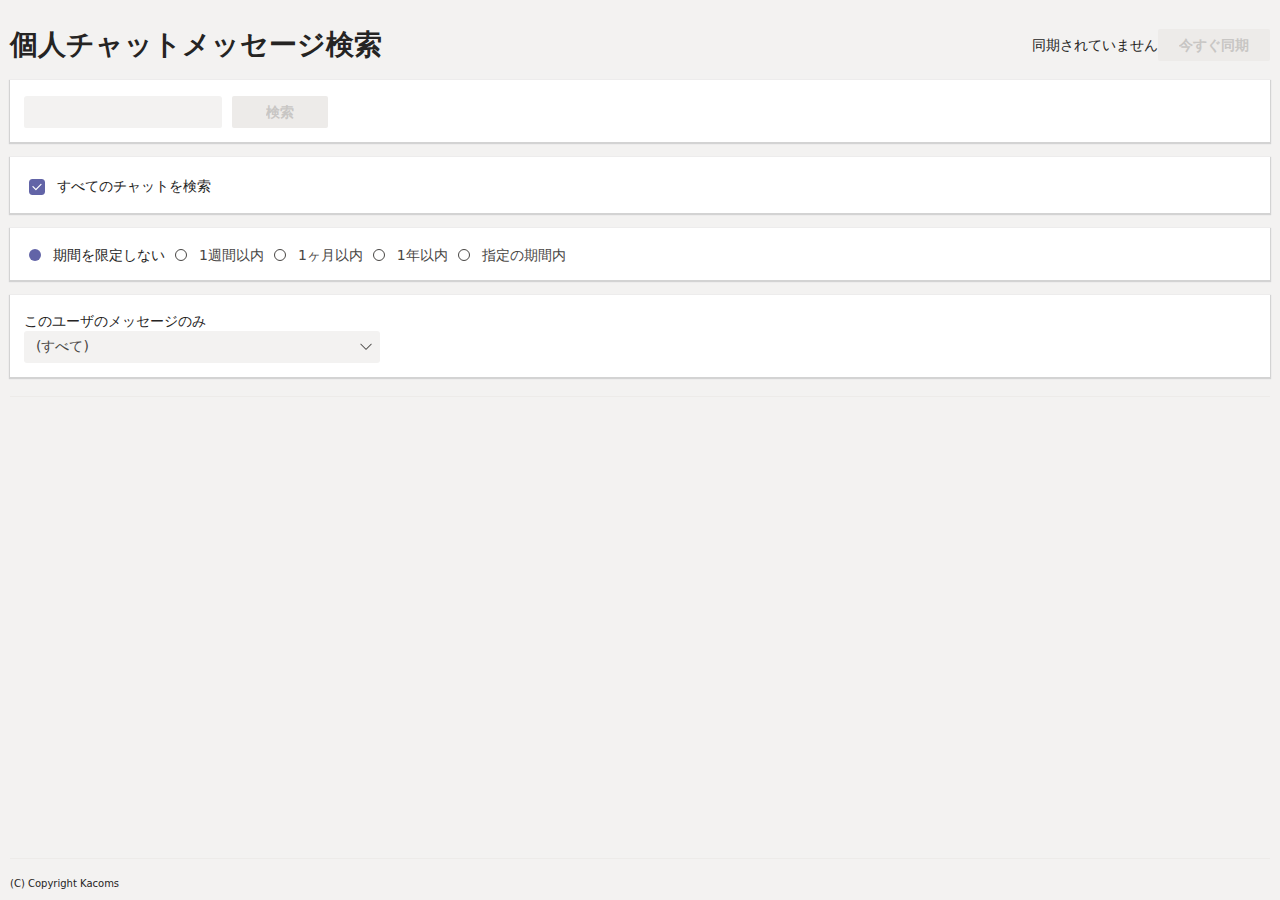
<file: FindMsgSearchChat/index.html>
<!DOCTYPE html>
<html>

<head>
  <meta charset="UTF-8">
  <title>Loading...</title>
  <meta name="viewport" content="width=device-width, initial-scale=1.0">
  <!-- inject:css -->
  <link rel="stylesheet" href="/styles/main.css">
  <!-- endinject -->

  <!-- heads/mod20201109(DB-export-import)-0-gffb601b315787fcfee3acec7444307ad214307c4-dirty -->
  <!-- 24 -->
</head>

<body class="minWidth">
  <div id='app'>
    Loading...
  </div>
  <script src="/scripts/client.js"></script>
  <script type='text/javascript'>
    FindMsg.FindMsgSearchChat.render(document.getElementById('app'), {});
  </script>
</body>

</html>
</file>
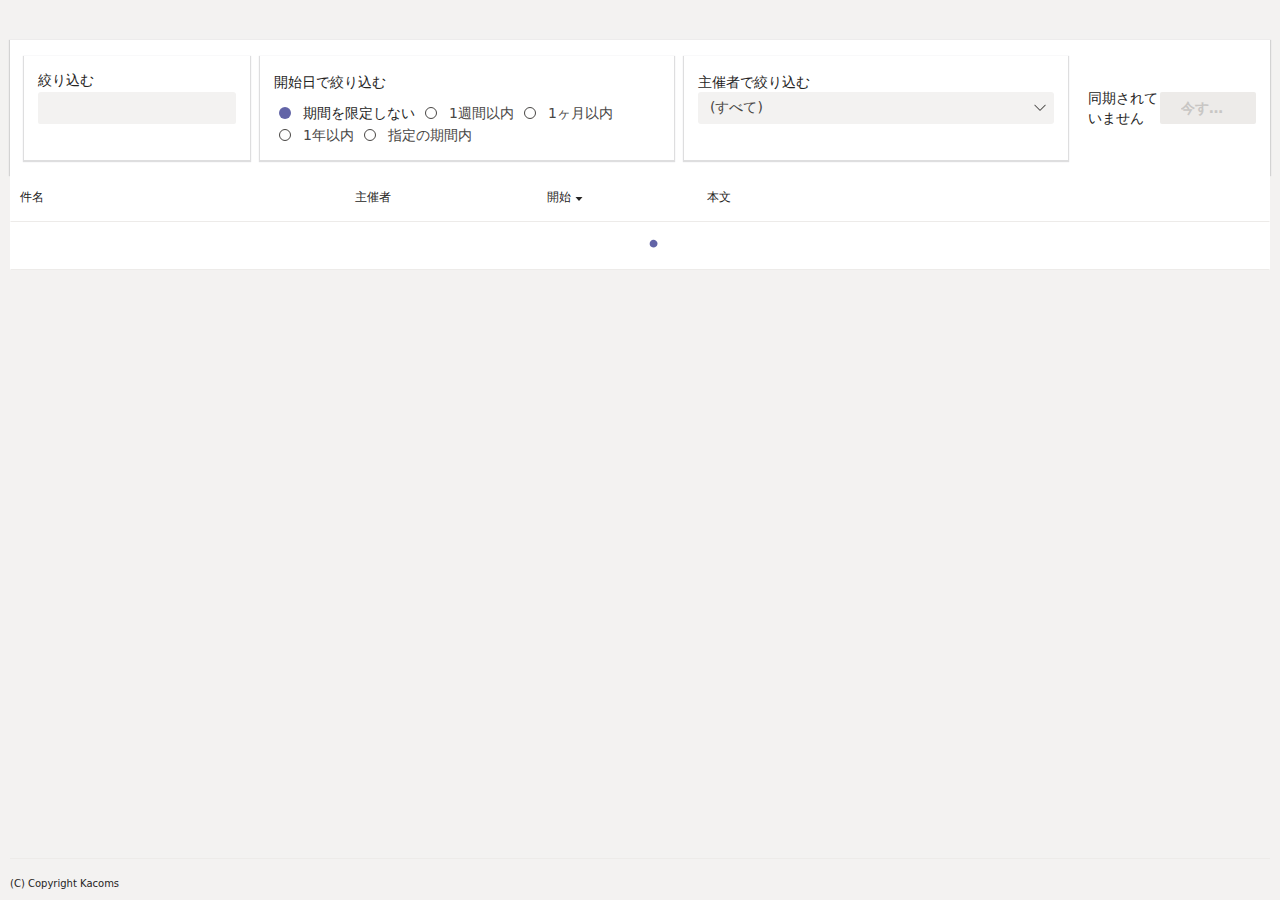
<file: FindMsgSearchSchedule/index.html>
<!DOCTYPE html>
<html>

<head>
  <meta charset="UTF-8">
  <title>Loading...</title>
  <meta name="viewport" content="width=device-width, initial-scale=1.0">
  <!-- inject:css -->
  <link rel="stylesheet" href="/styles/main.css">
  <!-- endinject -->

  <!-- heads/mod20201109(DB-export-import)-0-gffb601b315787fcfee3acec7444307ad214307c4-dirty -->
  <!-- 24 -->
</head>

<body class="minWidth">
  <div id='app'>
    Loading...
  </div>
  <script src="/scripts/client.js"></script>
  <script type='text/javascript'>
    FindMsg.FindMsgSearchSchedule.render(document.getElementById('app'), {});
  </script>
</body>

</html>
</file>
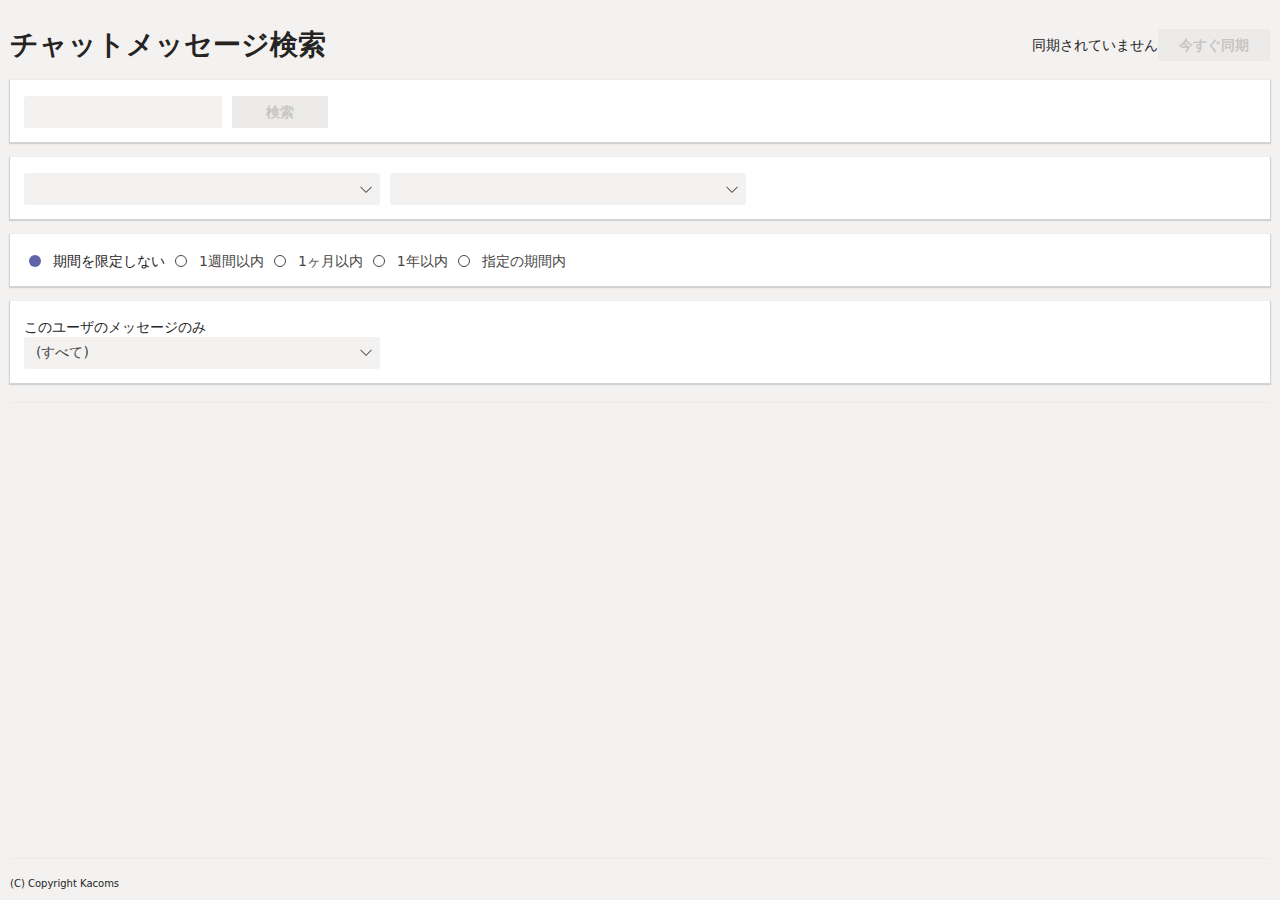
<file: FindMsgSearchTab/index.html>
<!DOCTYPE html>
<html>

<head>
  <meta charset="UTF-8">
  <title>Loading...</title>
  <meta name="viewport" content="width=device-width, initial-scale=1.0">
  <!-- inject:css -->
  <link rel="stylesheet" href="/styles/main.css">
  <!-- endinject -->

  <!-- heads/mod20201109(DB-export-import)-0-gffb601b315787fcfee3acec7444307ad214307c4-dirty -->
  <!-- 24 -->
</head>

<body class="minWidth">
  <div id='app'>
    Loading...
  </div>
  <script src="/scripts/client.js"></script>
  <script type='text/javascript'>
    FindMsg.FindMsgSearchTab.render(document.getElementById('app'), {});
  </script>
</body>

</html>
</file>
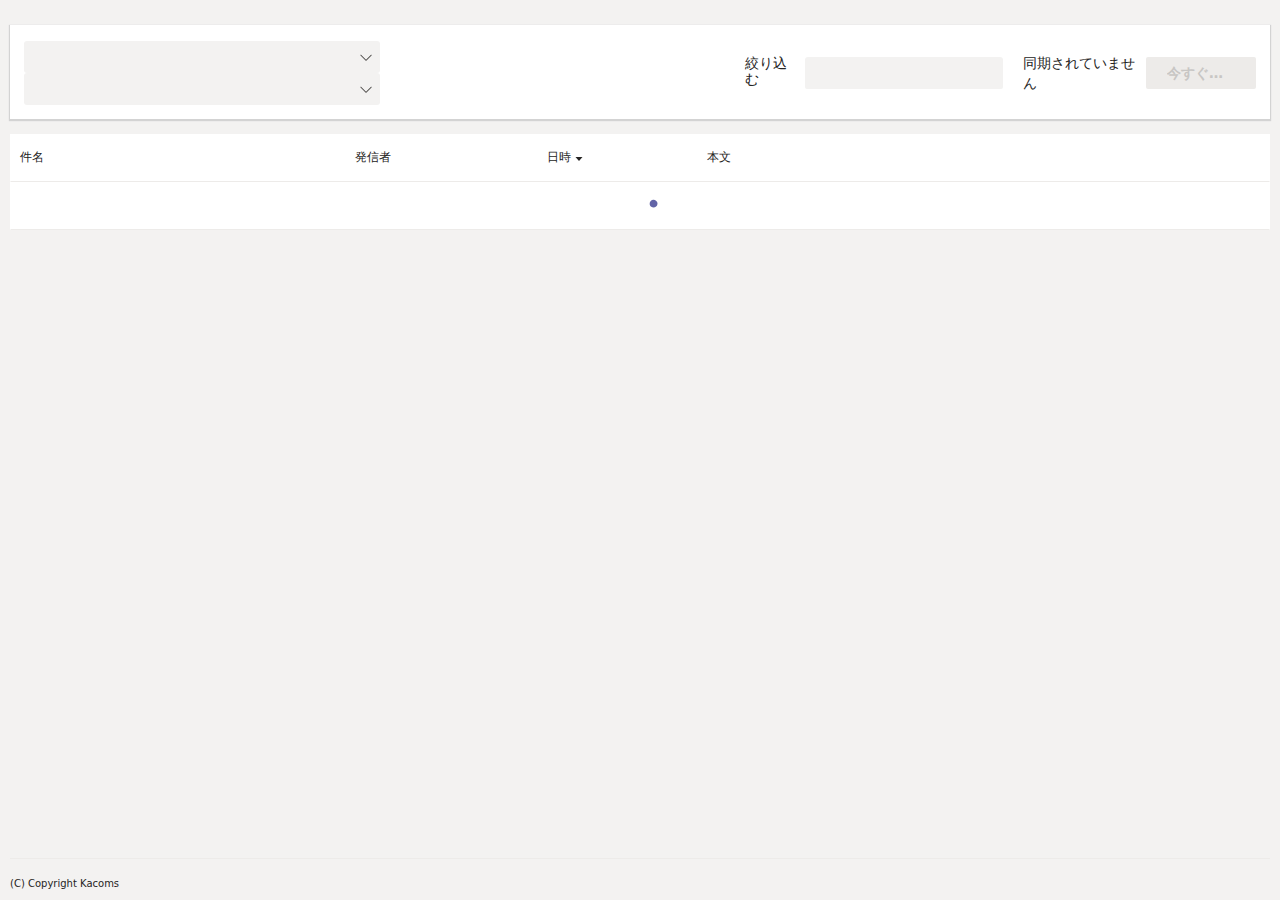
<file: FindMsgTopicsTab/index.html>
<!DOCTYPE html>
<html>

<head>
  <meta charset="UTF-8">
  <title>Loading...</title>
  <meta name="viewport" content="width=device-width, initial-scale=1.0">
  <!-- inject:css -->
  <link rel="stylesheet" href="/styles/main.css">
  <!-- endinject -->

  <!-- heads/mod20201109(DB-export-import)-0-gffb601b315787fcfee3acec7444307ad214307c4-dirty -->
  <!-- 24 -->
</style>
</head>

<body class="minWidth">
  <div id='app'>
    Loading...
  </div>
  <script src="/scripts/client.js"></script>
  <script type='text/javascript'>
    FindMsg.FindMsgTopicsTab.render(document.getElementById('app'), {});
  </script>
</body>

</html>
</file>
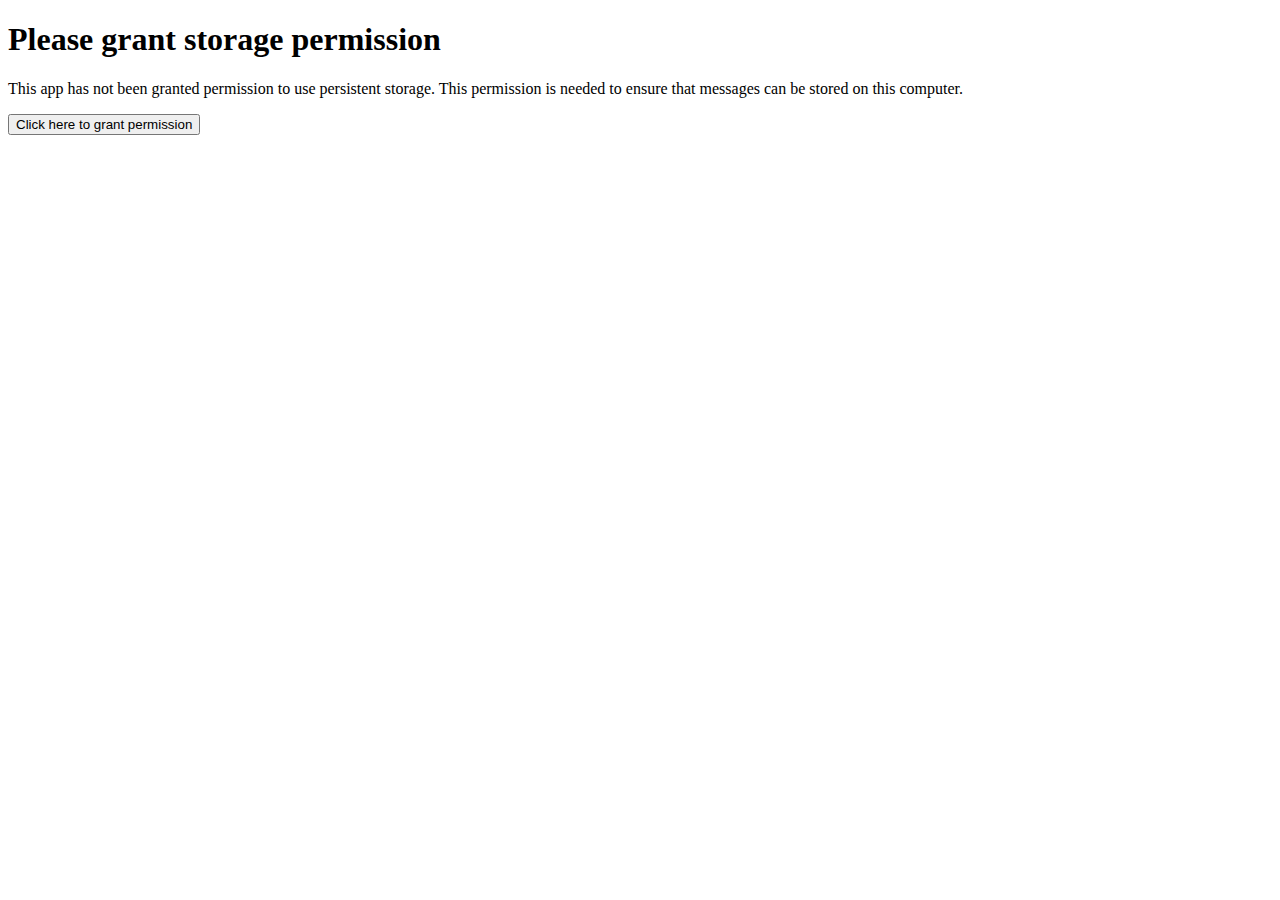
<file: storage.html>
<!DOCTYPE html>
<html>

<head>
  <meta charset="UTF-8">
  <title>Grant storage permission</title>
  <meta name="viewport" content="width=device-width, initial-scale=1.0">

  <!-- heads/mod20201109(DB-export-import)-0-gffb601b315787fcfee3acec7444307ad214307c4-dirty -->
  <!-- 24 -->
</head>

<body>
  <script>
    const u = new URL(window.location.href);

    const h = document.createElement("h1");
    h.innerText = u.searchParams.get("t") || "Please grant storage permission";;

    const p = document.createElement("p");
    p.innerText = u.searchParams.get("m") || "This app has not been granted permission to use persistent storage. This permission is needed to ensure that messages can be stored on this computer.";

    const btn = document.createElement("button");
    btn.innerText = u.searchParams.get("b") || "Click here to grant permission";
    btn.addEventListener("click", function () {
      navigator.storage.persist().then(console.log).catch(console.error);
    });

    document.body.append(h, p, btn);
  </script>
</body>

</html>
</file>
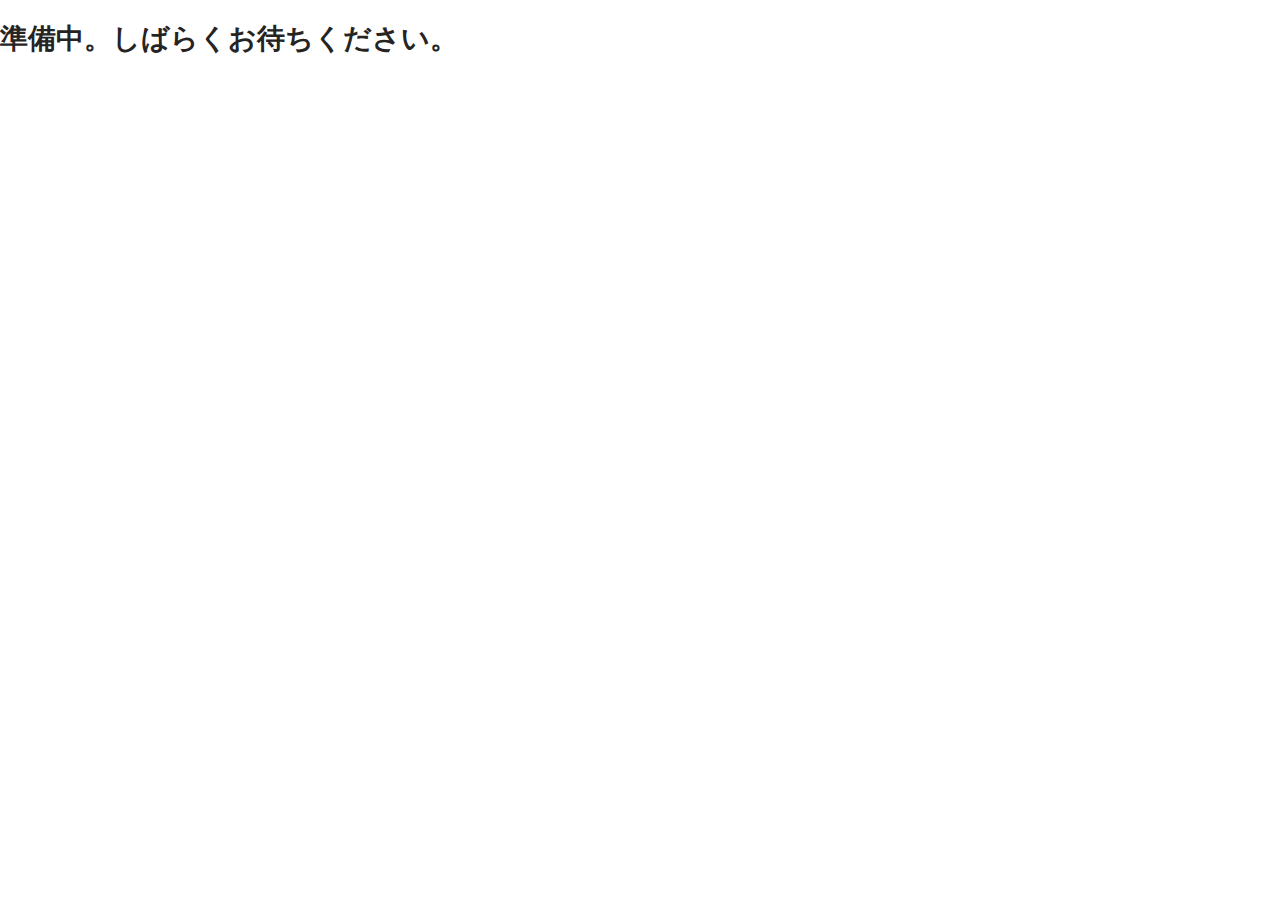
<file: FindMsgTopicsTab/config.html>
<!DOCTYPE html>
<html>

<head>
  <meta charset="UTF-8">
  <title>Loading...</title>
  <meta name="viewport" content="width=device-width, initial-scale=1.0">
  <!-- inject:css -->
  <link rel="stylesheet" href="/styles/main.css">
  <!-- endinject -->

  <!-- heads/mod20201109(DB-export-import)-0-gffb601b315787fcfee3acec7444307ad214307c4-dirty -->
  <!-- 24 -->
</head>

<body>
  <div id='app'>Loading...</div>
  <script src="/scripts/client.js"></script>
  <script type='text/javascript'>
    FindMsg.FindMsgTopicsTabConfig.render(document.getElementById('app'), {});
  </script>
</body>

</html>
</file>
<file: styles/main.css>
html {
  overflow-y: scroll;
}

body {
  font-family: sans-serif;
  margin: 0 auto;
}

body.minWidth {
  min-width: 712px;
}

.ui-card {
  -webkit-box-sizing: border-box;
          box-sizing: border-box;
}

.ui-flex {
  -webkit-box-sizing: border-box;
          box-sizing: border-box;
}

.l-header {
  display: -webkit-box;
  display: -ms-flexbox;
  display: flex;
  -webkit-box-sizing: border-box;
          box-sizing: border-box;
  width: 100%;
  min-height: 5em;
  padding: 1em;
  -ms-flex-line-pack: justify;
      align-content: space-between;
  -webkit-box-align: stretch;
      -ms-flex-align: stretch;
          align-items: stretch;
  -webkit-box-pack: justify;
      -ms-flex-pack: justify;
          justify-content: space-between;
}

.l-header h1 {
  -webkit-box-sizing: border-box;
          box-sizing: border-box;
  padding-left: 1.5em;
  padding-right: 1.5em;
}

.l-article {
  margin: 3em 2em;
}

.l-title {
  -webkit-box-flex: 1;
      -ms-flex-positive: 1;
          flex-grow: 1;
}

img.logo {
  width: 100%;
  min-width: 76px;
  height: auto;
}

mark.search {
  background-color: #ff0;
}

mark.filter {
  background-color: #0ff;
}

.messageTable .ui-table__cell:nth-child(1) {
  -webkit-box-flex: 1;
      -ms-flex: 1 1 200px;
          flex: 1 1 200px;
}

.messageTable .ui-table__cell:nth-child(2) {
  -webkit-box-flex: 0;
      -ms-flex: 0 0 12rem;
          flex: 0 0 12rem;
}

.messageTable .ui-table__cell:nth-child(3) {
  -webkit-box-flex: 0;
      -ms-flex: 0 0 10rem;
          flex: 0 0 10rem;
}

.messageTable .ui-table__cell:nth-child(4) {
  -webkit-box-flex: 2;
      -ms-flex: 2 1 300px;
          flex: 2 1 300px;
}

.eventTable .ui-table__cell:nth-child(1) {
  -webkit-box-flex: 1;
      -ms-flex: 1 1 200px;
          flex: 1 1 200px;
}

.eventTable .ui-table__cell:nth-child(2) {
  -webkit-box-flex: 0;
      -ms-flex: 0 0 12rem;
          flex: 0 0 12rem;
}

.eventTable .ui-table__cell:nth-child(3) {
  -webkit-box-flex: 0;
      -ms-flex: 0 0 10rem;
          flex: 0 0 10rem;
}

.eventTable .ui-table__cell:nth-child(4) {
  -webkit-box-flex: 2;
      -ms-flex: 2 1 300px;
          flex: 2 1 300px;
}

.tooltip {
  max-width: 600px;
}

/*# sourceMappingURL=[data-uri] */
</file>
